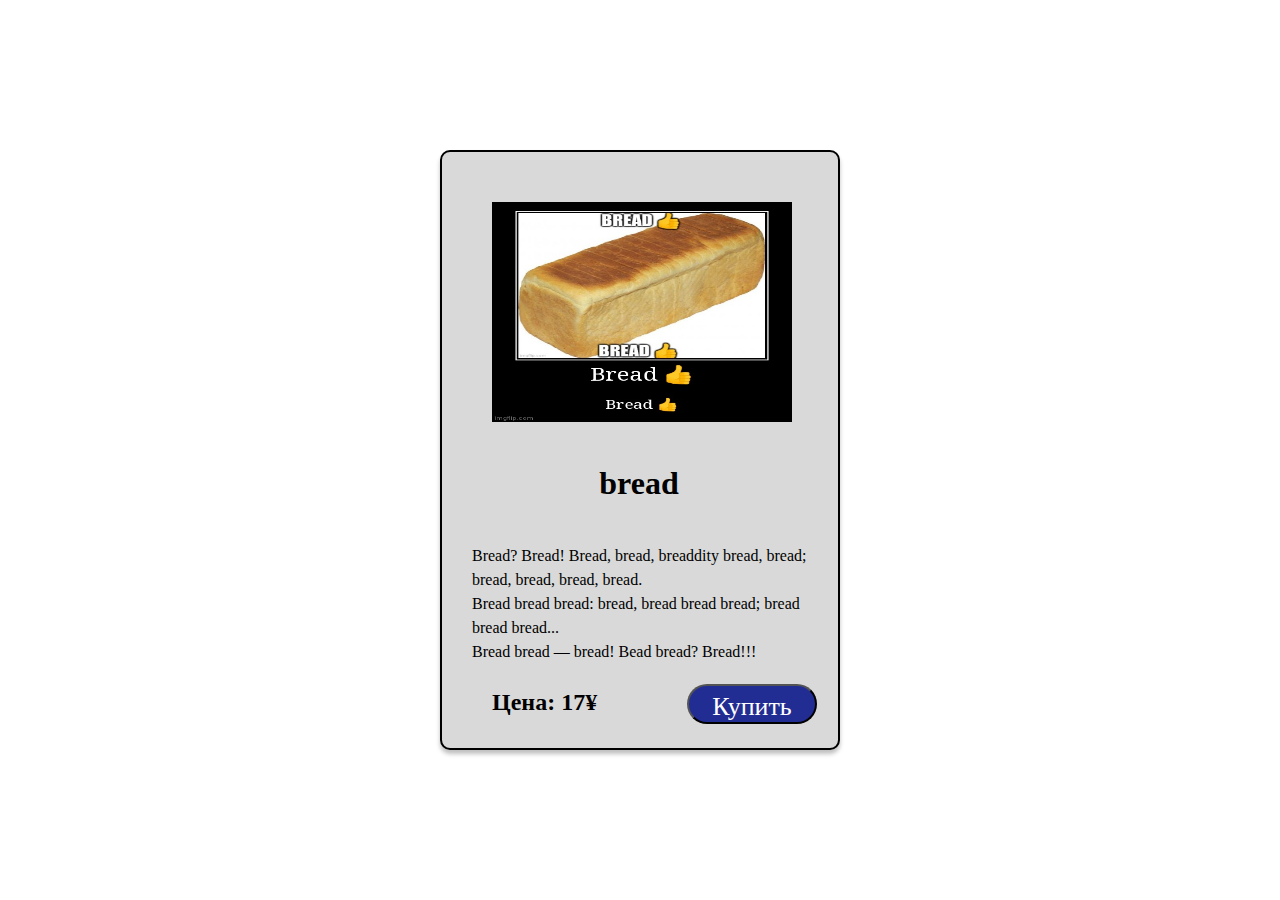
<file: index.html>
<!DOCTYPE html>
<html lang="en">
<head>
    <meta charset="UTF-8">
    <meta http-equiv="X-UA-Compatible" content="IE=edge">
    <meta name="viewport" content="width=device-width, initial-scale=1.0">
    <link rel="stylesheet" href="22.07.css">
    <title>Товар</title>
</head>
<body>
    <div class="block">
    <div class="pic">
        <img src="berad.jpg" alt="bread" width="300" height="220"> 
    </div>

    <div class="name">
        <h1>bread</h1>
    </div>
    
    <div class="description">
        <p> Bread? Bread! Bread, bread, breaddity bread, bread; bread, bread, bread, bread.</p>
        <p> Bread bread bread: bread, bread bread bread; bread bread bread...</p>
        <p> Bread bread — bread! Bead bread? Bread!!!</p>
    </div>

    <div class="price">
        <strong>Цена: 17¥</strong>
    </div>

    <div class="Button">
        <button class="button1">Купить</button> 
    </div>

    </div>
</body>
</html>
</file>
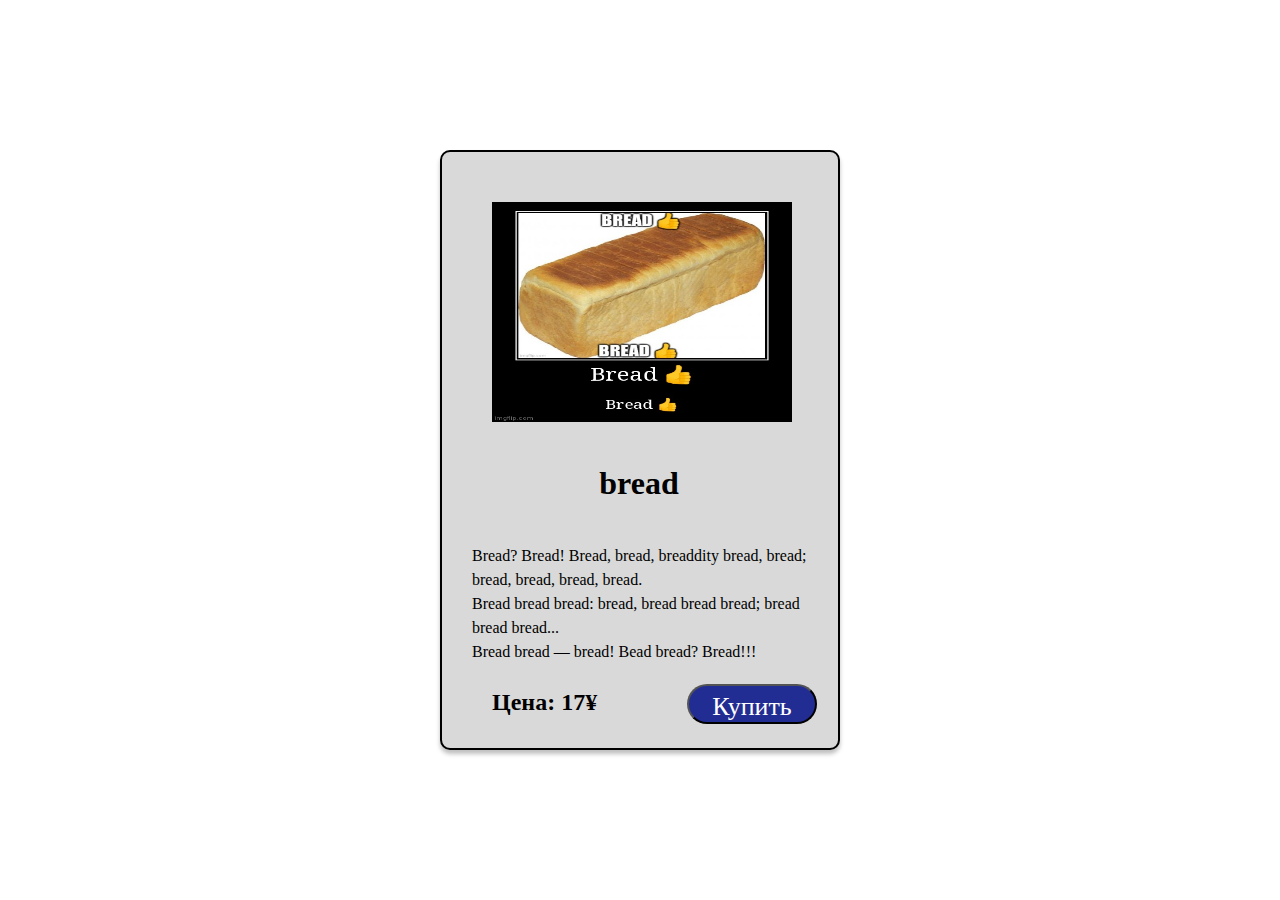
<file: front-sfamcs.html>
<!DOCTYPE html>
<html lang="en">
<head>
    <meta charset="UTF-8">
    <meta http-equiv="X-UA-Compatible" content="IE=edge">
    <meta name="viewport" content="width=device-width, initial-scale=1.0">
    <link rel="stylesheet" href="22.07.css">
    <title>Товар</title>
</head>
<body>
    <div class="block">
    <div class="pic">
        <img src="berad.jpg" alt="bread" width="300" height="220"> 
    </div>

    <div class="name">
        <h1>bread</h1>
    </div>
    
    <div class="description">
        <p> Bread? Bread! Bread, bread, breaddity bread, bread; bread, bread, bread, bread.</p>
        <p> Bread bread bread: bread, bread bread bread; bread bread bread...</p>
        <p> Bread bread — bread! Bead bread? Bread!!!</p>
    </div>

    <div class="price">
        <strong>Цена: 17¥</strong>
    </div>

    <div class="Button">
        <button class="button1">Купить</button> 
    </div>

    </div>
</body>
</html>
</file>
<file: 22.07.css>
*{
    margin: 0;
    font-family: 'Jost';
}

.body{
    background-color:rgba(236, 236, 236, 1);
    ;
}
.block{
margin:auto;
box-sizing: border-box;
position: absolute;
  top: 50%;
  left: 50%;
  transform: translate(-50%, -50%);
width: 400px;
height: 600px;

background: #D9D9D9;
border: 2px solid black;
box-shadow: 0px 4px 4px #00000040;
border-radius: 10px;
}


.pic{
position: absolute;
width: 300px;
height: 220px;
margin: 50px;
}
.name{
line-height: 72px;
letter-spacing: 0em;
text-align: center;
position: absolute;
width: 294px;
height: 72px;
color: black;
margin-top: 295px;
margin-bottom: 25px;
margin-left: 50px;
margin-right: 50px;
}

.description{
position: absolute;
width: 340px;
height: 120px;
font-size: 16px;
line-height: 24px;
color: black;
margin-top: 392px;
margin-left: 30px;
margin-right: 30px;
}

.price{
position: relative;
width: 129px;
height: 36px;
margin-left: 50px;
margin-top: 532px;

font-size: 24px;
line-height: 36px;
color: #000000;
}

.button1{
position: absolute;
width: 130px;
height: 40px;
background-color: #222D93;
border-radius: 20px;
text-align: center;
vertical-align: middle;
  display: inline-block;
  cursor: pointer;
line-height: 40px;
font-size: 26px;
color: #ffffff;
}

.Button{
    margin-left: 245px;
    margin-top: -36px;
}
</file>
